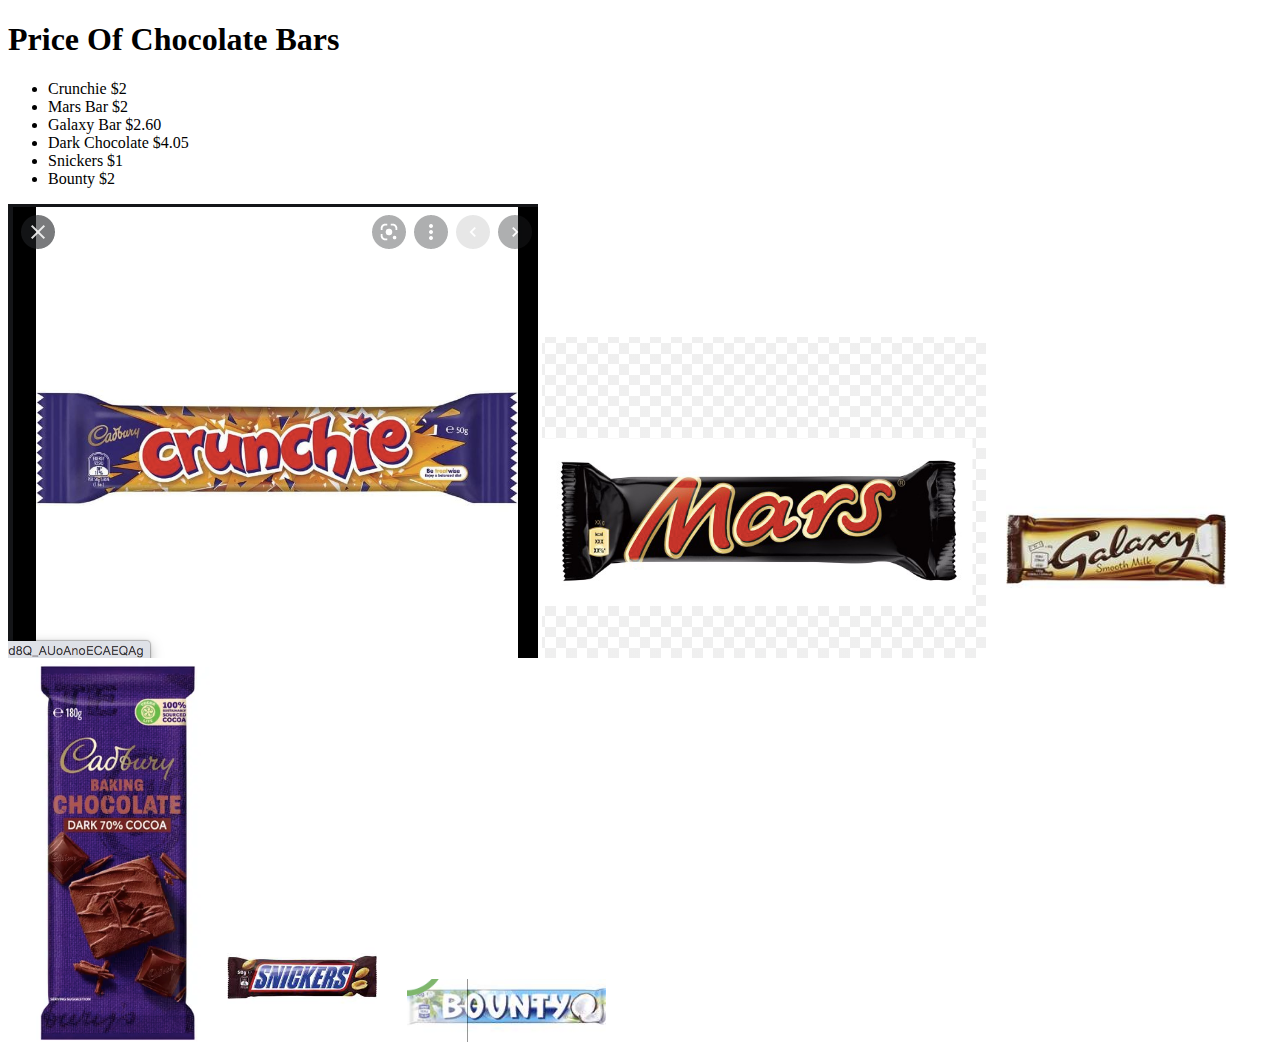
<file: Chocolate-Bars-Price.html>
<!DOCTYPE html>
<html>
  <head>
    <meta charset="utf-8">
    <title>Chocolate Bars</title>
  </head>
  <body>
      <h1>Price Of Chocolate Bars</h1>
      <p><ul>
          <li>Crunchie $2</li>
          <li>Mars Bar $2</li>
          <li>Galaxy Bar $2.60</li>
          <li>Dark Chocolate  $4.05</li>
          <li>Snickers $1</li>
          <li>Bounty $2</li>
         </ul>
         <img src="Crunchie.jpg" alt="">
         <img src="Mars.jpg" alt="">
         <img src="Galaxy.jpg" alt="">
         <img src="Dark-Chocolate.jpg" alt="">
         <img src="Snickers.jpg" alt="">
         <img src="Bounty.jpg" alt="">
        </p>
  </body>





</html>
</file>
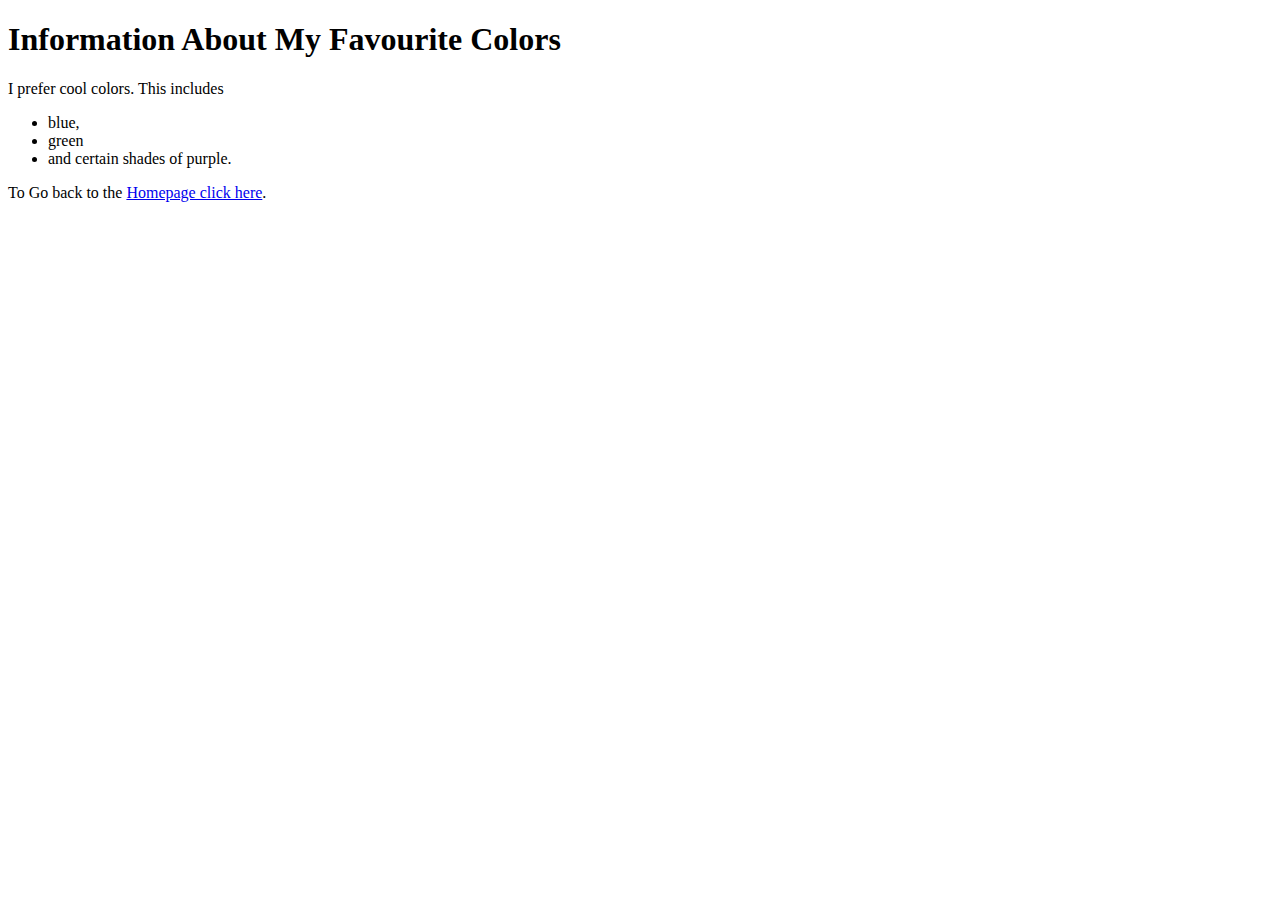
<file: favorite-colors.html>
<!DOCTYPE html>
<html>
  <head>
    <meta charset="utf-8">
    <title>Favourite Colors Page</title>
  </head>
  <body>
      <h1>Information About My Favourite Colors</h1>
      <p>I prefer cool colors. This includes <ul>
       <li>blue,</li>  
       <li>green</li> 
       <li>and certain shades of purple.</li>
                                             </ul></p>
      <p>To Go back to the <a href="Homepage.html">Homepage click here</a>.</p>

  </body>





</html>
</file>
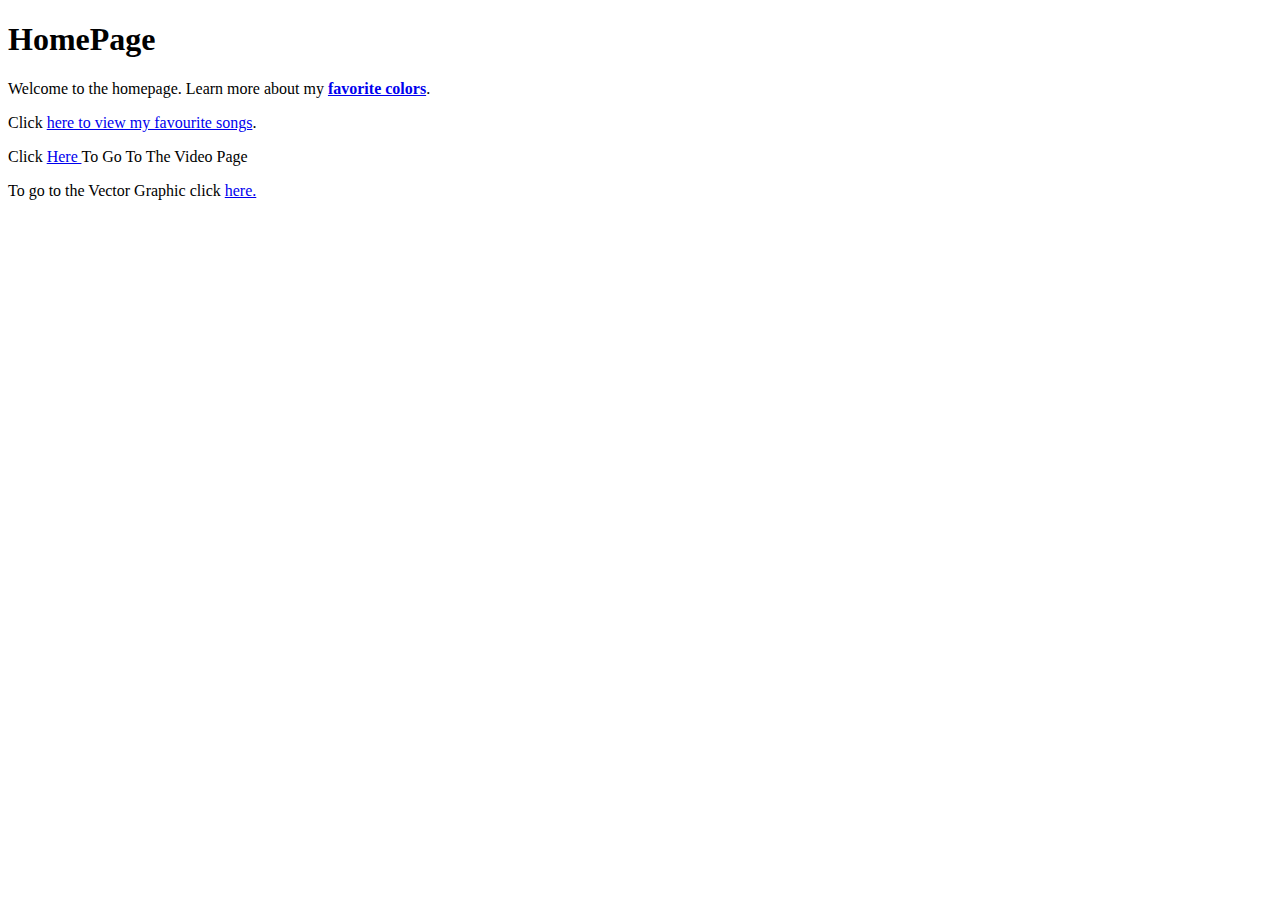
<file: Homepage.html>
<!DOCTYPE html>
<html>
  <head>
    <meta charset="utf-8">
    <title>Homepage</title>
  </head>
  <body>
    <header>
      <h1>HomePage</h1>
        <p>Welcome to the homepage. Learn more about my <a href="favorite-colors.html"><strong>favorite colors</strong></a>.</p>
        <p>Click <a href="Favorite-Songs.html">here to view my favourite songs</a>.</p>
        <p>Click <a href="Video.html">Here </a>To Go To The Video Page</p>
        <p>To go to the Vector Graphic click <a href="Vector-Graphic.html">here.</a></p>
    </header>

  </body>

</html>
</file>
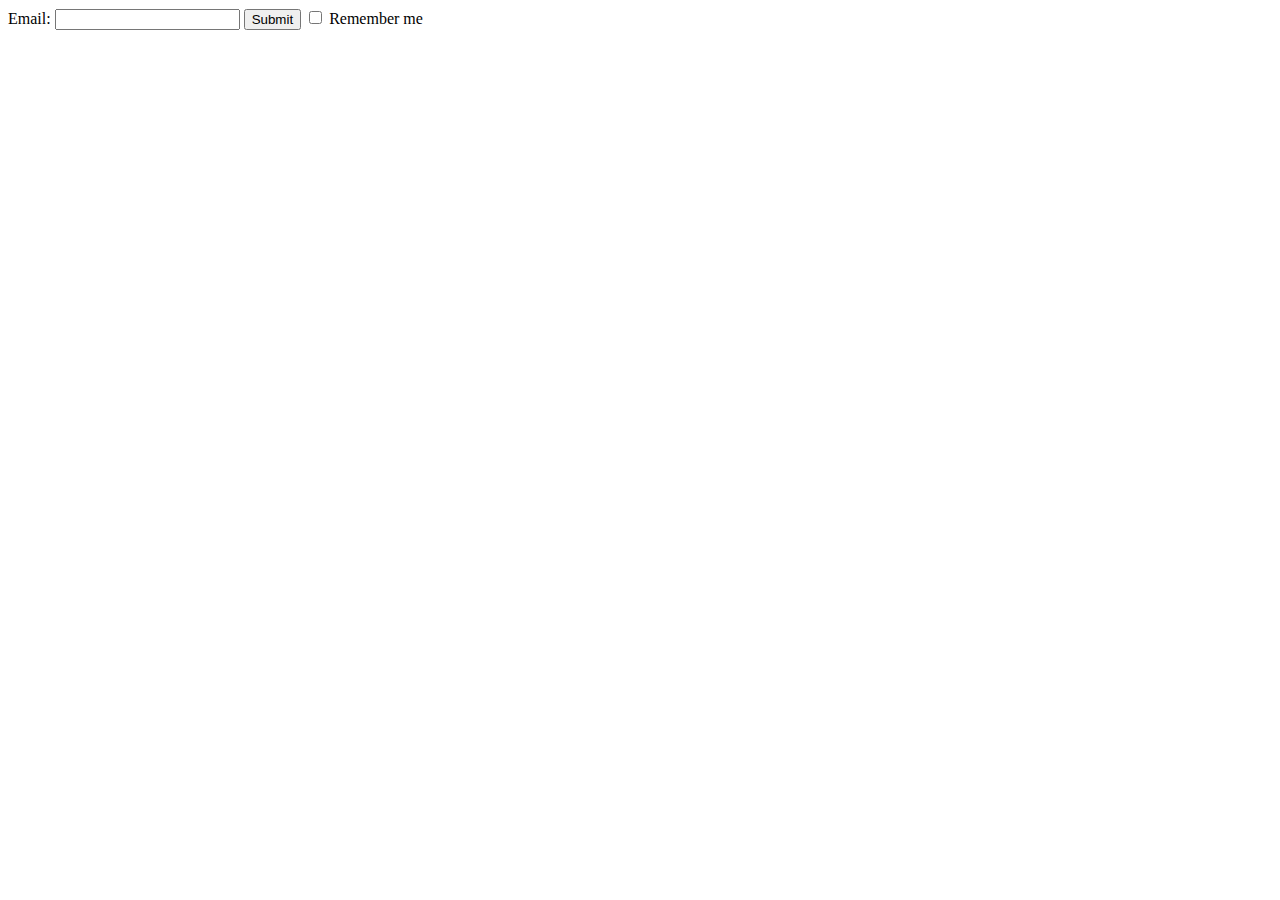
<file: SignUp.html>
<!DOCTYPE html>
<html lang="en">
<head>
    <meta charset="UTF-8">
    <meta name="viewport" content="width=device-width, initial-scale=1.0">
    <title>Document</title>
</head>
<body>
    <form>
        <label for="email">Email:</label>
        <input id="email" type="email" name="email">
        <input type="submit" value="Submit">
        <input type="checkbox" value="lsRememberMe" id="rememberMe"> <label for="rememberMe">Remember me</label>
    </form>
</body>
</html>
</file>
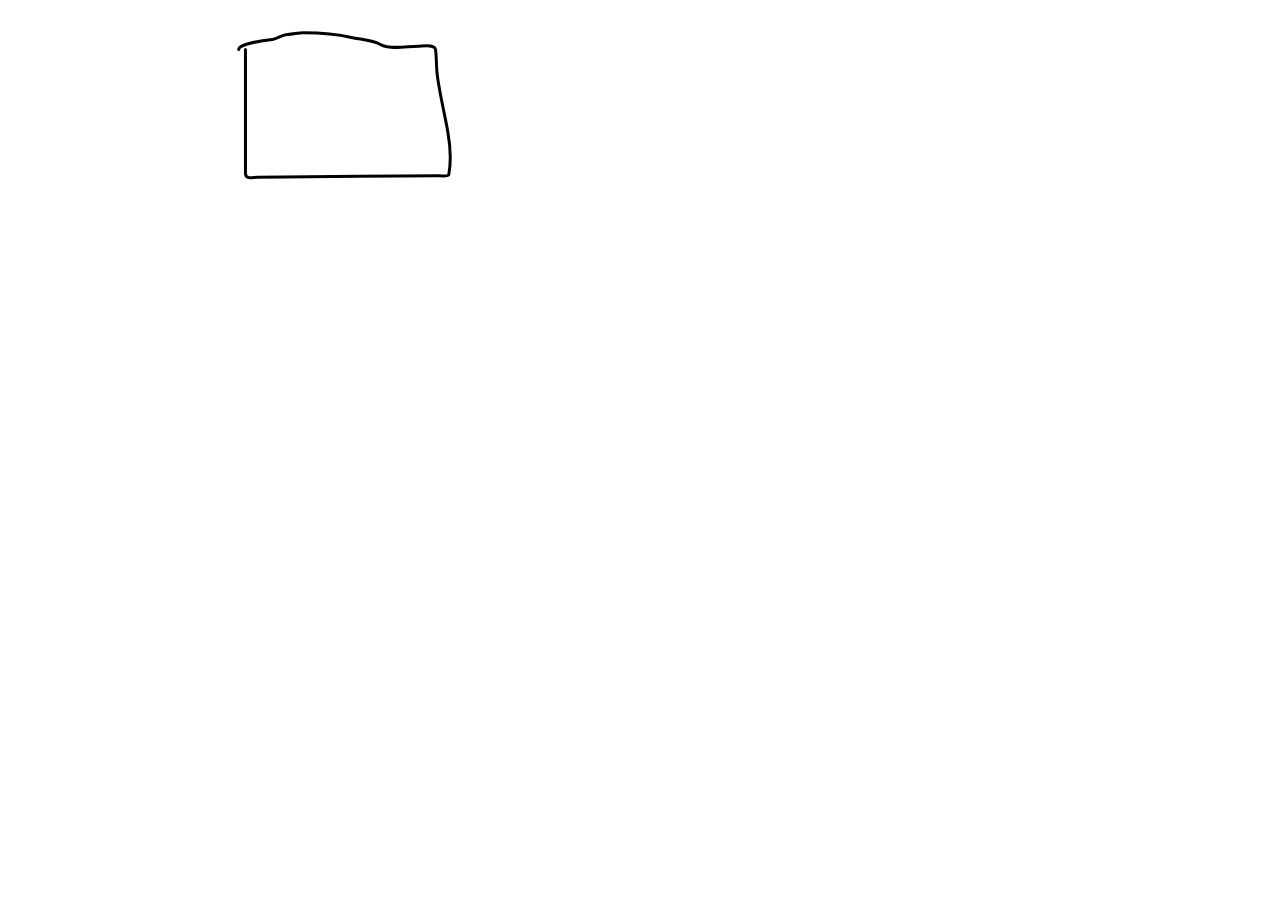
<file: Vector-Graphic.html>
<!DOCTYPE html>
<html lang="en">
<head>
    <meta charset="UTF-8"/>
    <meta name="viewport" content="width=device-width, initial-scale=1.0"/>
    <title>Vector Grsphic</title>
</head>
<body>
    <svg width="1014" height="376" viewBox="0 0 1014 376" fill="none" xmlns="http://www.w3.org/2000/svg">
<path d="M237.465 41.5616C237.465 73.727 237.465 105.892 237.465 138.058C237.465 147.026 237.465 155.993 237.465 164.961C237.465 171.873 243.801 169.351 249.702 169.351C309.802 169.351 369.813 167.67 429.897 167.67C431.514 167.67 440.399 168.896 440.826 166.549C443.084 154.13 442.034 136.606 439.892 124.233C436.56 104.98 431.672 86.3108 429.243 66.8767C428.198 58.5216 428.607 50.0199 427.561 41.655C426.82 35.7236 414.777 38.1987 409.719 38.1987C399.652 38.1987 381.439 41.9008 372.354 36.5172C364.513 31.8706 352.283 31.509 343.396 29.4178C327.48 25.6729 311.803 24.7471 295.475 24.7471C289.804 24.7471 284.959 26.4286 279.501 26.4286C274.476 26.4286 269.627 30.8885 264.368 31.4729C258.534 32.1211 230.739 35.687 230.739 41.5616" stroke="black" stroke-width="3" stroke-linecap="round"/>
</svg>
</body>
</html>
</file>
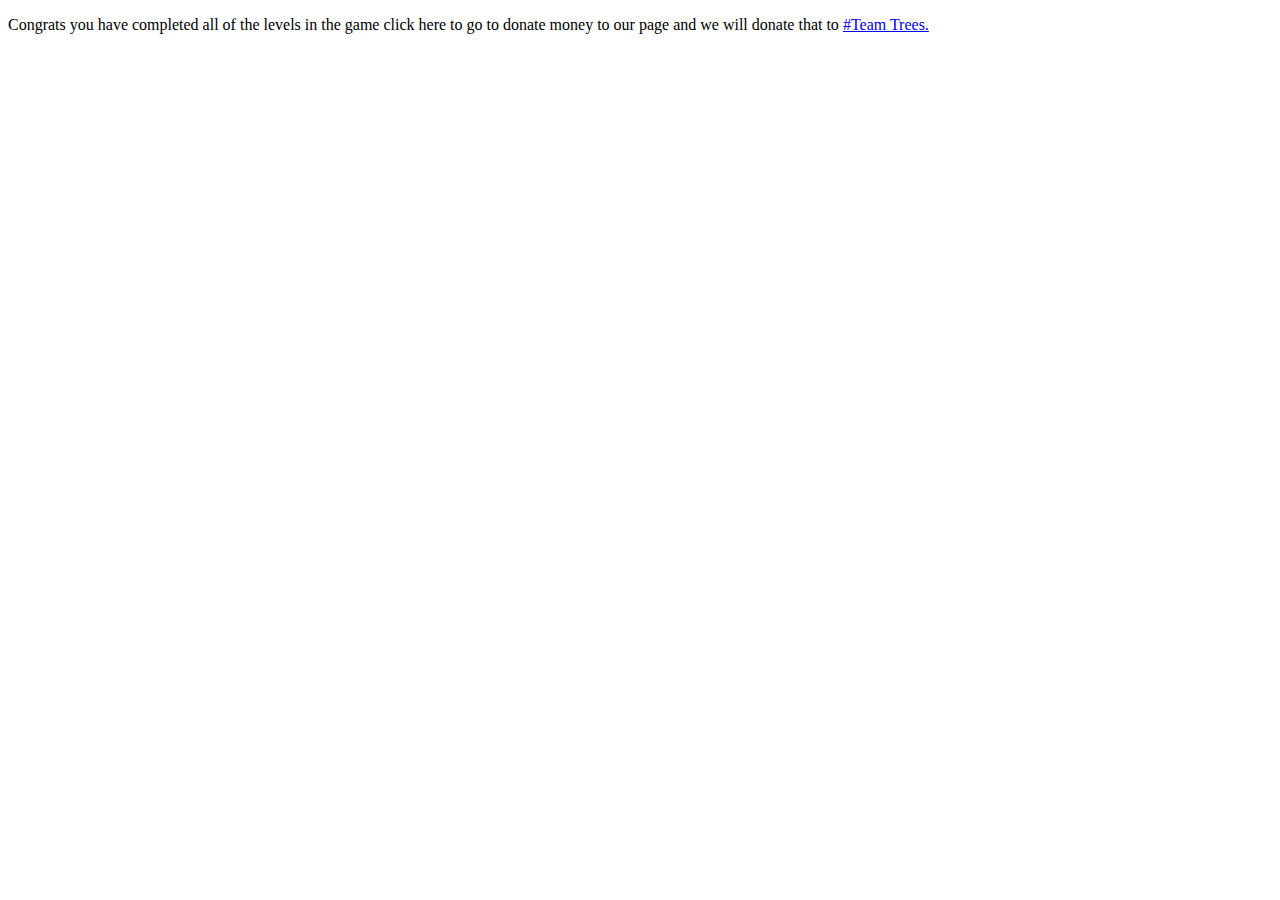
<file: website.html>
<!DOCTYPE html>
<html lang="en">
<head>
    <meta charset="UTF-8">
    <meta name="viewport" content="width=device-width, initial-scale=1.0">
    <title>Save The Trees</title>
</head>
<body>
   <p>Congrats you have completed all of the levels in the game click here to go to donate money to our page and we will donate that to <a href="Donate.html"> #Team Trees.</p>
</body>
</html>
</file>
